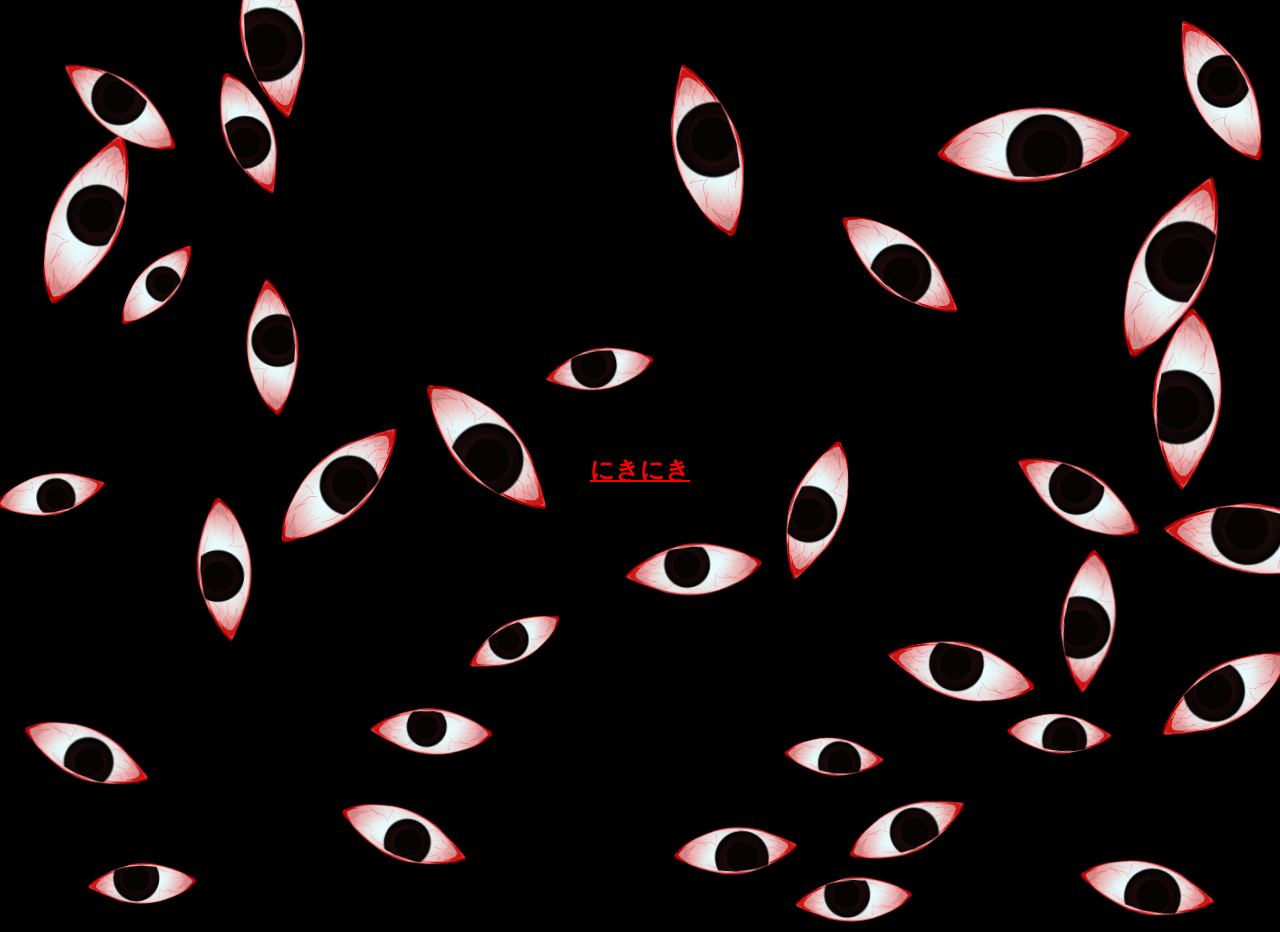
<file: index.html>
<!DOCTYPE html>
<html lang="ja">
<head>
    <meta charset="UTF-8">
    <meta name="viewport" content="width=device-width, initial-scale=1.0">
    <title>もちろにあん</title>
    <link rel="stylesheet" href="style.css">
    <script src="script.js" defer></script>
</head>
<body>
    <img src="eyeframe.png" alt="白目" class="eyeframe" id="shirome">
    <img src="eyemid.png" alt="黒目" class="eyemid" id="kurome">
    <h2>
        <a href="diary.html">にきにき</a>
    </h2>
</body>
</html>
</file>
<file: style.css>
body {
    margin: 0;
    width: 100vw;
    height: 100vh;
    overflow: hidden;
    position: relative;
    background-color: black;
}

/* 元画像はテンプレートとして使うので非表示 */
#shirome,
#kurome {
    display: none;
}

/* 目全体 */
.eye {
    position: absolute;
}

/* 白目 */
.eye-frame {
    position: absolute;
    inset: 0;
    width: 100%;
    height: 100%;
    object-fit: contain;
    z-index: 1;
    pointer-events: none;
}

/* 黒目を表示する範囲 */
.pupil-clip {
    position: absolute;
    inset: 0;
    z-index: 2;
    overflow: hidden;

    /*
      白目の内側っぽい形に切り抜く
      ここを調整すると見え方が変わる
    */
    clip-path: polygon(
        0% 50%,
        7% 34%,
        18% 22%,
        34% 12%,
        50% 8%,
        66% 12%,
        82% 22%,
        93% 34%,
        100% 50%,
        93% 66%,
        82% 78%,
        66% 88%,
        50% 92%,
        34% 88%,
        18% 78%,
        7% 66%
    );
}

/* 黒目を動かす箱 */
.pupil-wrap {
    position: absolute;
    left: 50%;
    top: 50%;
    transform: translate(-50%, -50%);
    will-change: transform;
}

/* 黒目画像 */
.eye-mid {
    width: 80%;
    height: 80%;
    object-fit: contain;
    pointer-events: none;
}

h2 a {
    font-family: Hiragana Mincho Pro, serif;
    margin: auto;
    position: absolute;
    top: 50%;
    left: 50%;
    transform: translate(-50%, -50%);
    color: red;
    z-index: 1;
}
</file>
